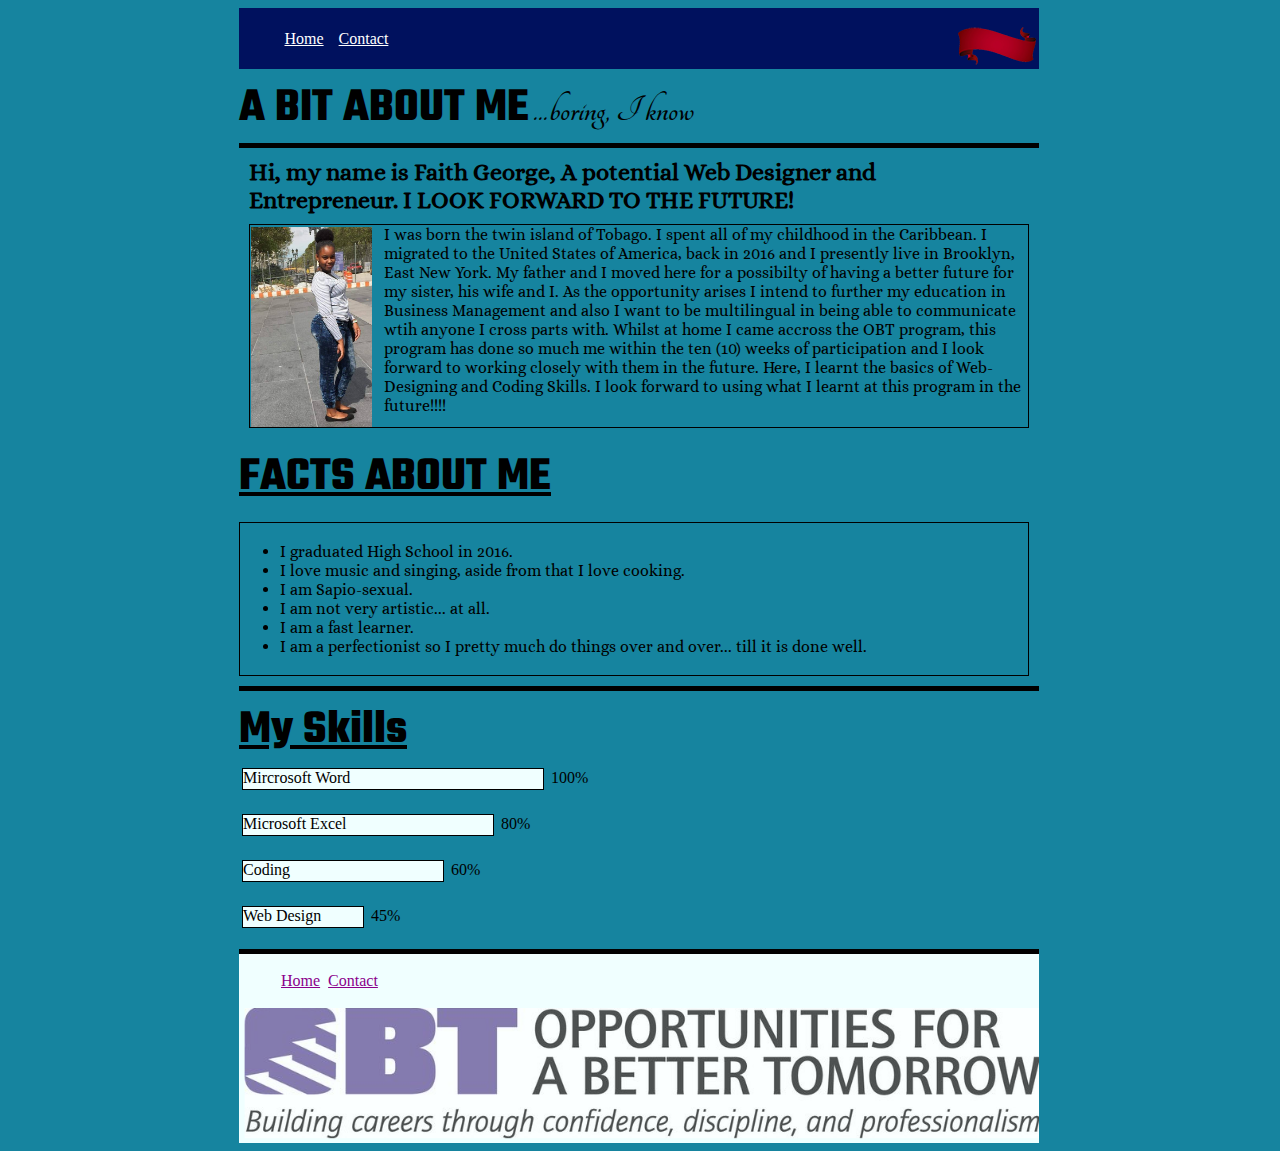
<file: index.html>
<!doctype html>
<html >
	<head>
	<link rel="stylesheet" type="text/css" href="assets/css/styles.css">
	<link href="https://fonts.googleapis.com/css?family=Alice|Tangerine|Teko" rel="stylesheet">
</head>
<div class= "page">
<body>
	<header class= "topnav">
		<nav class= "topnav a">
			<ul class= "nav_list">
				<li>
					<a href="index.html">Home</a></li>
				<li>
					<a href="contact.html">Contact</a>
				</li>
			</ul>
		</nav>
	</header>
	<img src="assets/ribbon.png" id="banner">
	<div class="logo">
		<h1>A BIT ABOUT ME</h1>
		<h3>...boring, I know </h3>
		<br>
	</div>
	<h2 class="h2">Hi, my name is Faith George, A potential Web Designer and Entrepreneur. I LOOK FORWARD TO THE FUTURE!</h2>
	<div class="aboutme">
		<img src="assets/images/faith.jpg" style="float:left; height:200px;">
		<p class="me">I was born the twin island of Tobago. I spent all of my childhood in the Caribbean. I migrated to the United States of America, back in 2016 and I presently live in Brooklyn, East New York. My father and I moved here for a possibilty of having a better future for my sister, his wife and I. As the opportunity arises I intend to further my education in Business Management and also I want to be multilingual in being able to communicate wtih anyone I cross parts with. Whilst at home I came accross the OBT program, this program has done so much me within the ten (10) weeks of participation and I look forward to working closely with them in the future. Here, I learnt the basics of  Web-Designing and Coding Skills. I look forward to using what I learnt at this program in the future!!!!
			<br style="clear:both;">
		</p>
	</div>
	<div class="logo">
		<h1 class="facts"> FACTS ABOUT ME</h1>
		<ul class="points">
			<br>
			<li>
				I graduated High School in 2016.
			</li>
			<li>
				I love music and singing, aside from that I love cooking.
			</li>
			<li>
				I am Sapio-sexual. 
			</li>
			<li>
				I am not very artistic... at all.
			</li>
			<li>
				I am a fast learner.
			</li>
			<li>
				I am a perfectionist so I pretty much do things over and over... till it is done well.
			</li>
			<br>
		</ul>
	</div>
	<div class="logo">
		<h1 class="skills">My Skills</h1><br>
		<div class="mw">Mircrosoft Word</div>
		<div class="per">100%</div><br>
		<br>
		<div class="m_ex">Microsoft Excel</div>
		<div class="per">80%</div><br>
		<br>
		<div class="cd">Coding</div>
		<div class="per">60%</div><br>
		<br>
		<div class="wd">Web Design</div>
		<div class="per">45%</div><br>
		<br>
	</div>
</body>
	<footer>
		<nav class="botnav">
			<ul class="botnav_list">
				<li class="botnav_list a">
					<a href="index.html">Home</a>
				</li>
				<li>
					<a href="contact.html">Contact</a>
				</li>
			</ul>
			<img src="assets/images/Obt.png" class="foot">
		</nav>
	</footer>
	</div>
</html>
</file>
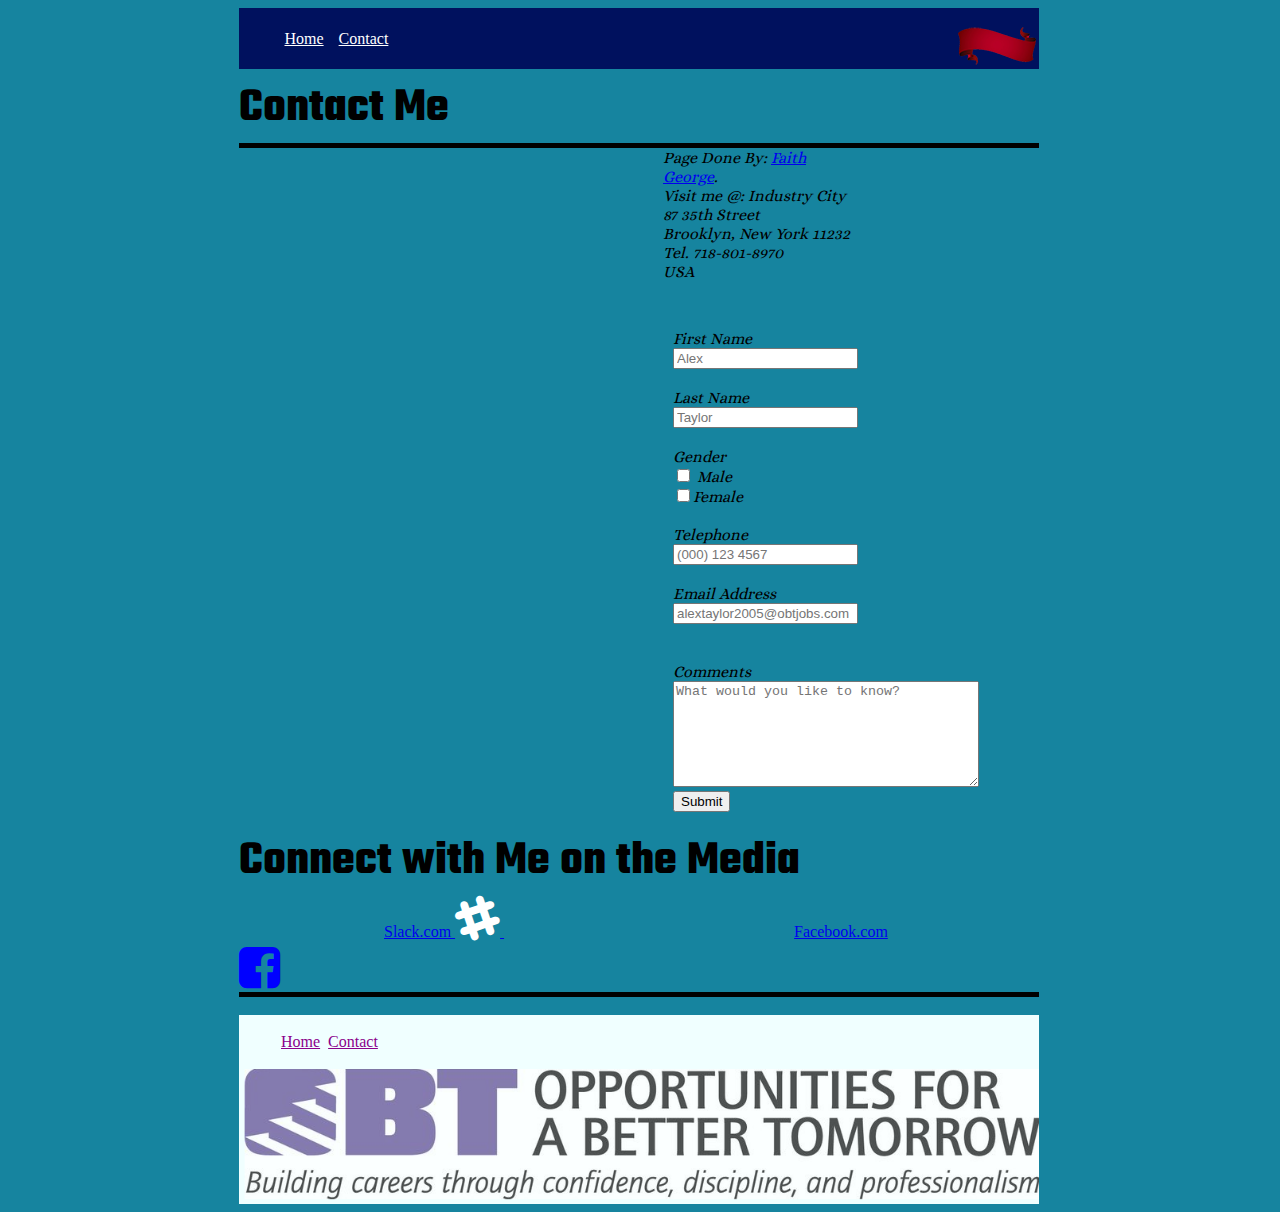
<file: contact.html>
<!doctype html>
<html>
<head>
	<link rel="stylesheet" type="text/css" href="assets/css/styles.css">
	<link href="https://fonts.googleapis.com/css?family=Alice|Tangerine|Teko" rel="stylesheet">
	<link rel="stylesheet" href="https://cdnjs.cloudflare.com/ajax/libs/font-awesome/4.7.0/css/font-awesome.min.css">
</head>
	<div class= "page">
<body>
	<header class= "topnav">
		<nav class= "topnav a">
			<ul class= "nav_list">
				<li>
					<a href="index.html">Home</a>
				</li>
				<li>
					<a href="contact.html">Contact</a>
				</li>
			</ul>
			<img src="assets/ribbon.png" id="banner">
		</nav>
	</header>
	<div class="logo">
		<h1>Contact Me</h1>
	</div>
	<iframe src="https://www.google.com/maps/embed?pb=!1m18!1m12!1m3!1d3026.7936583531964!2d-74.00846738422538!3d40.656478679337916!2m3!1f0!2f0!3f0!3m2!1i1024!2i768!4f13.1!3m3!1m2!1s0x89c25ac0833b54f9%3A0x652092cd80718e6b!2s87+35th+St%2C+Brooklyn%2C+NY+11232!5e0!3m2!1sen!2sus!4v1518119322197" width="50%" height="400px" frameborder="0px" style="border:0px" allowfullscreen class="map"></iframe>
		<div class=address>
			<address class=address>
Page Done By: <a href="https://github.com/FaithGeorge99">Faith George</a>.<br> 
Visit me @: Industry City<br>
87 35th Street<br>
Brooklyn, New York 11232<br>
Tel. 718-801-8970<br>
USA<br>
				<br>
				<br>
						<form class="form">
			<label for="firstName">First Name</label>
			<input type="text" name="firstName" placeholder="Alex"><br>
			<br>
			<label for="last Name">Last Name</label>
			<input type="text" name="lastName" placeholder="Taylor"><br>
			<br>
			<label>
				Gender
				<br>
		<input type="checkbox" name="Gender" value="M"> Male
				<br>
		<input type="checkbox" name="Gender" value="F">Female</label>
			<label>
			<br>
			<br>
			<label for="phone">Telephone</label>
			<input type="contact info" name="Phone" placeholder="(000) 123 4567">
			</label><br>
			<br>
			<label for="email">Email Address</label>
			<input type="email" name="Email" placeholder="alextaylor2005@obtjobs.com">
			<br>
			<br>
			<br>
			<label>
			<label for="comments">Comments</label><br>
				<div class="box">
			<textarea name="message" placeholder="What would you like to know?"></textarea>
					</div>
			</label>
			<input type="submit" name="submit" value="Submit">
		</form>
</address>
		</div>
	<div class="logo">
		<h1>Connect with Me on the Media</h1>
		<br>
	<a class="media" href= "https://obtinnovationlabteam.slack.com/messages/C2K5U9XQ8/">
		Slack.com
	<i class="fa fa-slack" style="font-size:48px;color:white"></i>
	</a>
	<a class="media" href= "https://www.facebook.com/addii.w.smilez">
		Facebook.com
	<i class="fa fa-facebook-square" style="font-size:48px;color:blue"></i>
	</a>
		</div>
<br>
</body>
<footer>
	<nav class="botnav">
		<ul class="botnav_list">
			<li class="botnav_list a">
				<a href="index.html">Home</a>
			</li>
			<li>
				<a href="contact.html">Contact</a>
			</li>
		</ul>
		<img src="assets/images/Obt.png" class="foot">
	</nav>
</footer>
	</div>
</html>
</file>
<file: assets/css/styles.css>
@font-face {
	font-family: 'Tangerine', "cursive";
}

@font-face {
	font-family: 'Teko', "sans-serif";
}

@font-face {
	font-family: 'Alice': "serif";
}


.page {
	width: 800px;
	margin: 0 auto;
}

body {
	background-color: #16849F;
	background-size: cover;
	margin-right: 10px;
}

.topnav {
	overflow: hidden;
	background-color: #00115E;
}

.topnav a {
	float: inherit;
	display: block;
	color: white;
	text-align: right;
	padding 50px 5px;
	text-decoration: underline;
	right: 3%;
	top: 4.5%;
}

.topnav a:hover {
	background-color: whitesmoke;
	color: red;
}


.nav_list > li {
	padding: 5.5px;
	display: inline-block;
}

.botnav {
	overflow: hidden;
	background-color: azure;
}

.botnav_list > li {
	list-style-type: circle;
	padding: 2px;
	display: inline-block;
}

.botnav_list a:hover {
	background-color: black;
	color: red;
}

.botnav_list a {
	display: inline-block;
	color: darkmagenta;
	text-decoration: underline;
}

#banner {
	position: absolute;
	display: inline-block;
	top: 0%;
	left: 74%;
}

.logo {
	border-bottom: 5px solid #000;
	padding-top: 5px;
}

.logo h1 {
	font-family: 'Teko';
	display: inline-block;
	font-size: 300%;
	margin: 0px;
}

.logo h3 {
	font-family: 'Tangerine';
	display: inline-block;
	font-size: 240%;
	margin: 0px;
}

.h2 {
	margin: 10px;
	font-family: 'Alice';
}

.me {
	font-family: 'Alice';
	display: padding: 35%;
	border: 1px solid black;
	padding-top: 10px, 20px;
	padding-left: 100px;
	background-color: ;
	margin: 10px;
	font-size: 16px;
}

.aboutme img {
	margin: 3px 12px 0px;
}

.facts {
	margin: 10px;
	text-decoration: underline;
}

.skills {
	text-decoration: underline;
}

.points {
	margin: 10px;
	border: 1px solid black;
	margin-left: 0px;
	font-family: 'Alice';
	font-size: 16px;
}

.mw {
	width: 300px;
	height: 20px;
	background-color: azure;
	display: inline-block;
	border: 1px solid;
	margin: 3px;
}

.m_ex {
	width: 250px;
	height: 20px;
	background-color: azure;
	display: inline-block;
	border: 1px solid;
	margin: 3px;
}

.cd {
	width: 200px;
	height: 20px;
	background-color: azure;
	display: inline-block;
	border: 1px solid;
	margin: 3px;
}

.wd {
	width: 120px;
	height: 20px;
	background-color: azure;
	display: inline-block;
	border: 1px solid;
	margin: 3px;
}

.per {
	width: 100px;
	height: 20px;
	display: inline-block;
}

.map {
	margin: 10px;
	width 50%;
	height: 610px;
}

.foot {
	width:100%;
	opacity: 75%;
	margin: 0px;
}

.address {
	width: 200px;
	display: inline-block;
	margin-top: 0px;
	font-family: 'Alice';
	text-align: right 100%
}

.form {
	width: 200px;
	display: inline-block;
	font-family: 'Alice';
	margin: 10px;
	text-align: left 100%;
}


.box {
	margin: 0px;
	height: 50%;
	width: 50%;
}
textarea{
	width:300px;
	height: 100px;
}

.media{
	padding: 145px;
}
</file>
